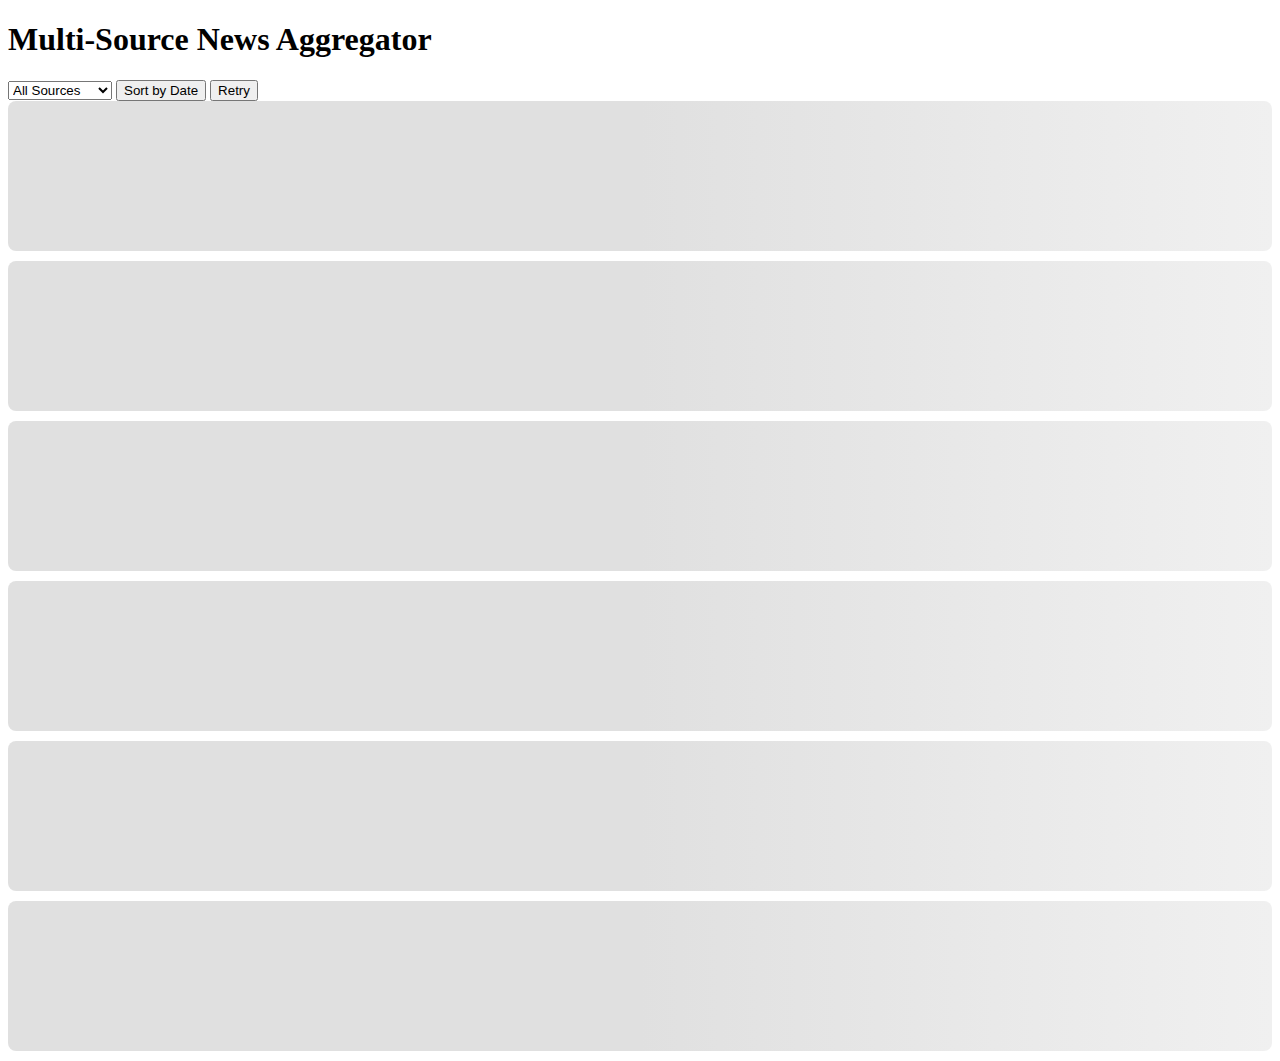
<file: index.html>
<!DOCTYPE html>
<html lang="en">
<head>
    <meta charset="UTF-8">
    <meta name="viewport" content="width=device-width, initial-scale=1.0">
    <title>News Aggregator</title>
    <link rel="stylesheet" href="css/styles.css">
</head>
<body>
    <header>
        <h1>Multi-Source News Aggregator</h1>
        <select id="sourceFilter">
            <option value="all">All Sources</option>
            <option value="NewsAPI">NewsAPI</option>
            <option value="The Guardian">The Guardian</option>
            <option value="NY Times">NY Times</option>
        </select>
        <button id="sortByDate">Sort by Date</button>
        <button id="retryButton">Retry</button>
    </header>

    <main id="newsContainer">
        <!-- News articles will be injected here dynamically -->
    </main>

    <script type="module" src="js/main.js"></script>
</body>
</html>
</file>
<file: css/styles.css>
.skeleton-card {
    width: 100%;
    height: 150px;
    background: linear-gradient(90deg, #e0e0e0 25%, #f0f0f0 50%, #e0e0e0 75%);
    background-size: 200% 100%;
    animation: loading 1.5s infinite;
    border-radius: 8px;
    margin-bottom: 10px;
}

@keyframes loading {
    0% { background-position: 200% 0; }
    100% { background-position: -200% 0; }
}
</file>
